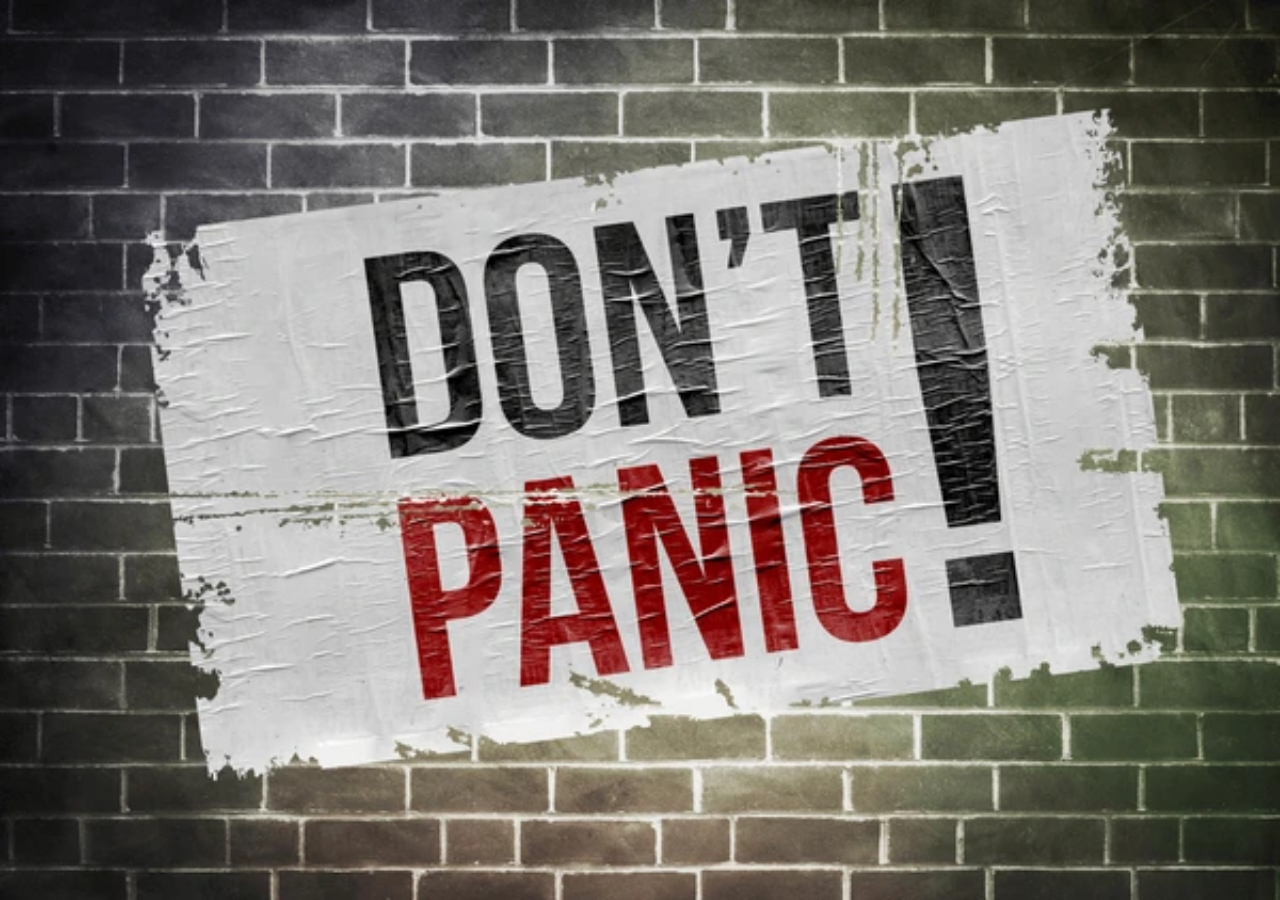
<file: index.html>
<!DOCTYPE html>
<html lang="en">
    <head>
        <meta charset="UTF-8">
        <meta name="viewport" content="width=device-width, initial-scale=1.0">
        <link rel="stylesheet" href="/style.css">
        <title>Biglietto Treno</title>
    </head>
    <body>
        <script src="./app.js"></script>
    </body>
</html>
</file>
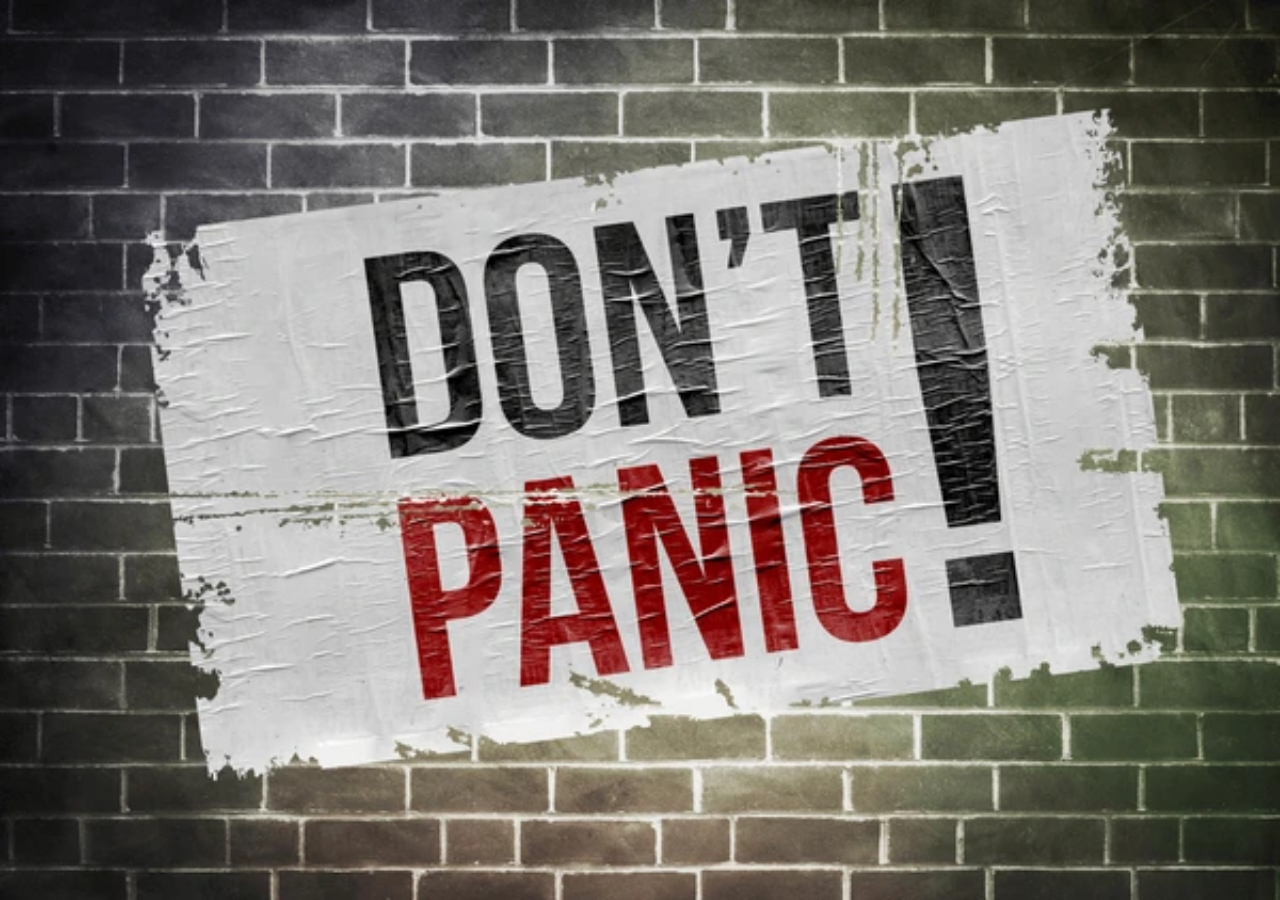
<file: index2.html>
<!DOCTYPE html>
<html lang="en">
    <head>
        <meta charset="UTF-8">
        <meta name="viewport" content="width=device-width, initial-scale=1.0">
        <link rel="stylesheet" href="./style.css">
        <title>Biglietto Treno2</title>
    </head>
    <body>
        <script src="./app2.js"></script>
    </body>
</html>
</file>
<file: style.css>
body{
    box-sizing: border-box;
    margin: 0;
    padding: 0;
    background-image: url(./keep-calm-dont-panic-600nw-286489589.jpg);
    background-size: cover;
    background-position: center;
    background-repeat: no-repeat;
    height: 100vh;
}
</file>
